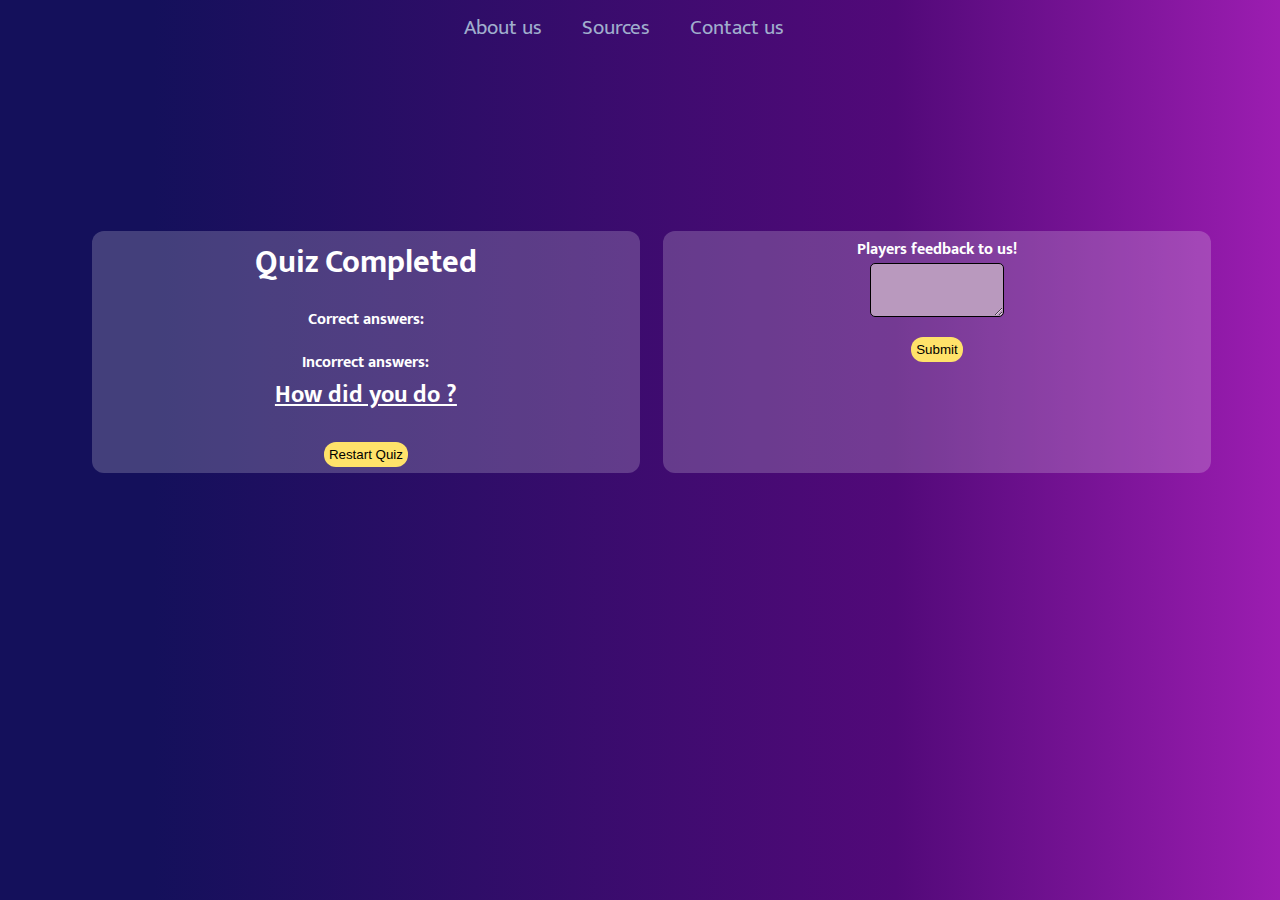
<file: finish.html>
<!DOCTYPE html>
<html lang="en">
<head>
    <meta charset="UTF-8">
    <meta http-equiv="X-UA-Compatible" content="IE=edge">
    <meta name="viewport" content="width=device-width, initial-scale=1.0">
    <link rel="stylesheet" href="assets/css/finish.css">
    <title>Your Final Score</title>
</head>
<body>

  
<header>
  <nav>
      <ul>
          <li><a href="about.html">About us</a></li>

          <li><a href="source.html">Sources</a></li>

          <li><a href="contact.html">Contact us</a></li>
      </ul>
  </nav>
</header>

<main>
  <section>
    <h1>Quiz Completed</h1>
      <div id="finalscore">
      <p><b>Correct answers:</b> <span id="finalcorrect"><b>${score.correct}</b></span></p>
      <p><b>Incorrect answers:</b> <span id="finalincorrect">${score.incorrect}</span></p>

<div>
  <h2>How did you do ? </h2>
  <p><span id="procent"></span></p>
  
</div>


      <button id="restart-button">Restart Quiz</button>
    </div>
  </div>

  </section>

<section>
<h4>Players feedback to us!</h2>
  
    <form method="post" action="/feedback" target="">
      
      <label for="feedback"></label>

      <textarea name="feedback" maxlength="150"></textarea><br>

      <input type="submit" name="submit">
    </form>
    
  
      
</section>



</main>
    
  








    <script>

      const urlParams = new URLSearchParams(window.location.search);
      const correct = urlParams.get("correct");
      const incorrect = urlParams.get("incorrect");
      
      document.getElementById("finalcorrect").textContent = correct;
      document.getElementById("finalincorrect").textContent = incorrect;
      
      document.getElementById("restart-button").addEventListener("click", function() {
        window.location.href = "index.html";
      });
      
      </script>
  </body>
</html>
</file>
<file: assets/css/finish.css>
/* Css Structure 

1. Basic Layout
2. Text Styles
3. Navigation & buttons
4. Main Layout
5. Components
6. @ Media
*/

@import url('https://fonts.googleapis.com/css2?family=Mukta:wght@200&family=Roboto+Slab&display=swap');

/* 1. Basic Layout  */
* {
  margin: 0;
  padding: 0;
  box-sizing: border-box;
}
body {
    background: linear-gradient(90deg, rgba(20,16,91,1) 12%, rgba(82,9,121,1) 70%, rgba(156,29,177,1) 100%);
    font-family: 'Mukta', sans-serif;
    scroll-behavior: smooth;
}

/* 2. Text Styles */
p {
  margin-top: 3%;
  line-height: 1.2;
}

em {
  color: greenyellow;
}

h2 {
  text-decoration: underline;
}

/* 3. Navigation & buttons  */

nav {
  display: flex;
  margin-right: 2rem;
  flex-direction: row;
  justify-content: center;
  
}

nav ul li {
  display: inline-block;
  margin: 0 0.5rem;
 
}

nav a {
  display: block;
  padding:10px;
  font-size: 1.3rem;
  text-decoration: none;
  color: #A0AECD;
  transition: color 0.2s ease ease-in;
} 

nav a:hover {
 color:#F92C85;
 text-decoration: underline;
}



/* 4. Main Layout  */


            
main {
  display: flex;
  flex-wrap: wrap;
  justify-content: center;
  width: 90%;
  border-radius: 12px;
  padding: 5px;
  margin-right: auto;
  margin-left: auto;
}

section {
  flex: 1;
  justify-content: center;
  margin: 15% auto;
  text-align: center;
  border-radius: 12px;
  padding: 5px;
  margin-left: 2%;
  color: #FFFFFF;
  background-color: rgba(255, 255, 255,0.2);
}


/* 5. Components */



#finalcorrect {
  color: greenyellow;
  font-size: 1.4rem;
}

#finalincorrect {
  color: #F92C85;
  font-size: 1.4rem;
}

button {
  margin-top: 2%;
  border:none;
  border-radius:12px;
  padding:5px;
  background-color: #ffe26a;
}

button:hover {
  background-color: #EA445A;
  color:white;
}

textarea {
  width: 25%;
  height: 6vh;
  padding: 2px;
  font-size: 0.9rem;
  color:white;
  border: 1px solid black;
  border-radius: 5px; 
  background-color: #b999be;
  resize: vertical;
}

input[type="submit"]{
  margin-top: 2%;
  border:none;
  border-radius:12px;
  padding:5px;
  background-color: #ffe26a;
  
}
input[type="submit"]:hover {
  background-color: #EA445A;
    color:white;
}

  









/* 6. @ Media */


@media (max-width:495px) { 
  nav {
    display:inline-block;
    text-align: center;
    
    margin-right: 2rem;
    
    justify-content: center;
    
  }
  main {
    display: block;
    flex-wrap: wrap;
    justify-content: center;
    width: 90%;
    border-radius: 12px;
    padding: 5px;
    margin-right: auto;
    margin-left: auto;
  }
  
  section {
    display: block;
    justify-content: center;
    margin: 15% auto;
    text-align: center;
    border-radius: 12px;
    padding: 5px;
    margin-left: 2%;
    color: #FFFFFF;
    background-color: rgba(255, 255, 255,0.2);
  }

}
</file>
